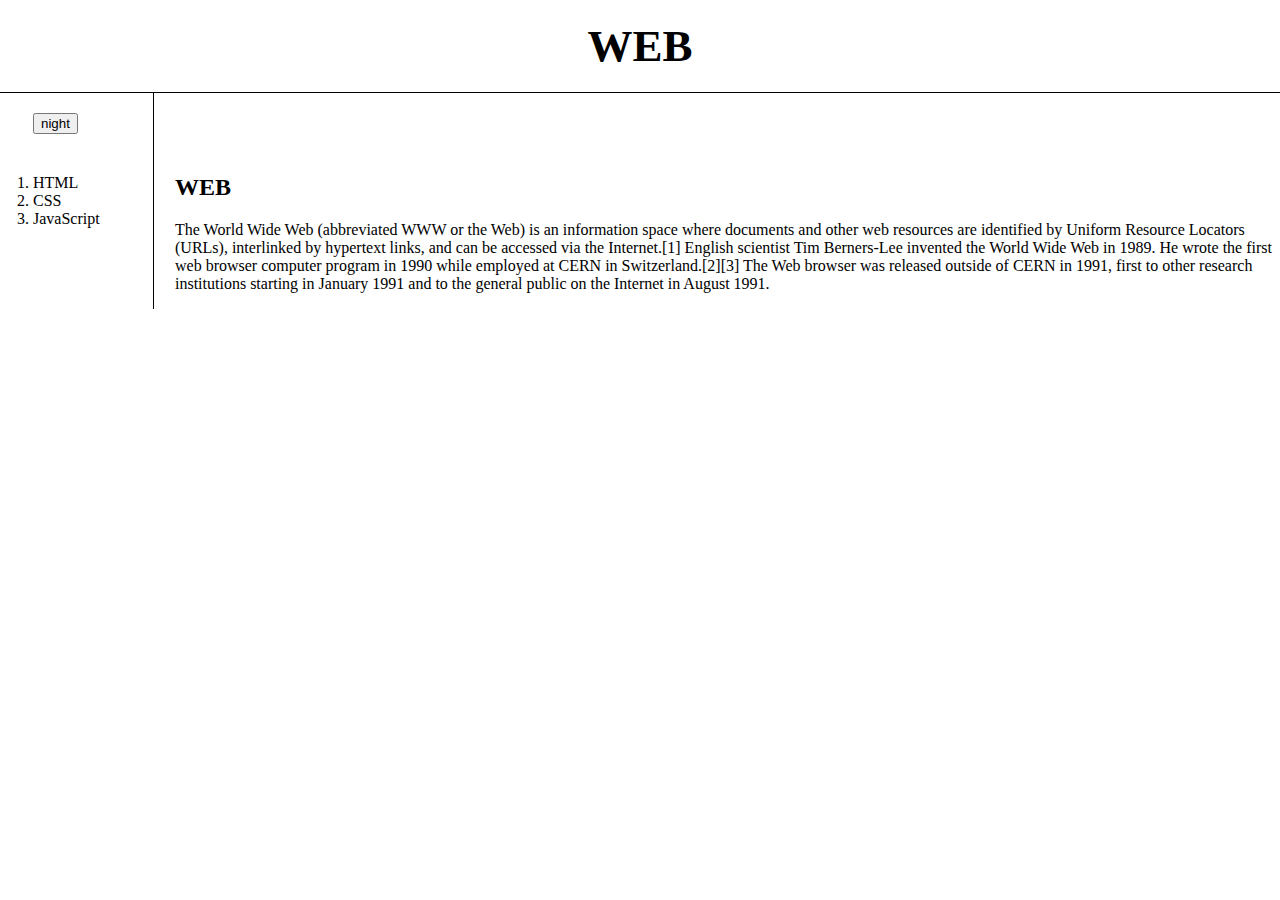
<file: index.html>
<!doctype html>
<html>

<head>
  <title>WEB1 - CSS</title>
  <meta charset="utf-8">
  <link rel="stylesheet" href="style.css">
  <script src="https://ajax.googleapis.com/ajax/libs/jquery/3.5.1/jquery.min.js"></script>
  <script src="colors.js"></script>
</head>

<body>
  <h1><a href="index.html">WEB</a></h1>
  <div id="line">
      <input type="button" value="night" onclick="nightDayHandler(this)">
  </div>
  <div id="grid">
    <ol>
      <li><a href="1.html">HTML</a></li>
      <li><a href="2.html">CSS</a></li>
      <li><a href="3.html">JavaScript</a></li>
    </ol>
    <div id="article">
      <h2>WEB</h2>
      <p>The World Wide Web (abbreviated WWW or the Web) is an information space where documents and other web resources are identified by Uniform Resource Locators (URLs), interlinked by hypertext links, and can be accessed via the Internet.[1]
        English
        scientist Tim Berners-Lee invented the World Wide Web in 1989. He wrote the first web browser computer program in 1990 while employed at CERN in Switzerland.[2][3] The Web browser was released outside of CERN in 1991, first to other research
        institutions starting in January 1991 and to the general public on the Internet in August 1991.
      </p>
    </div>
  </div>
</body>

</html>
</file>
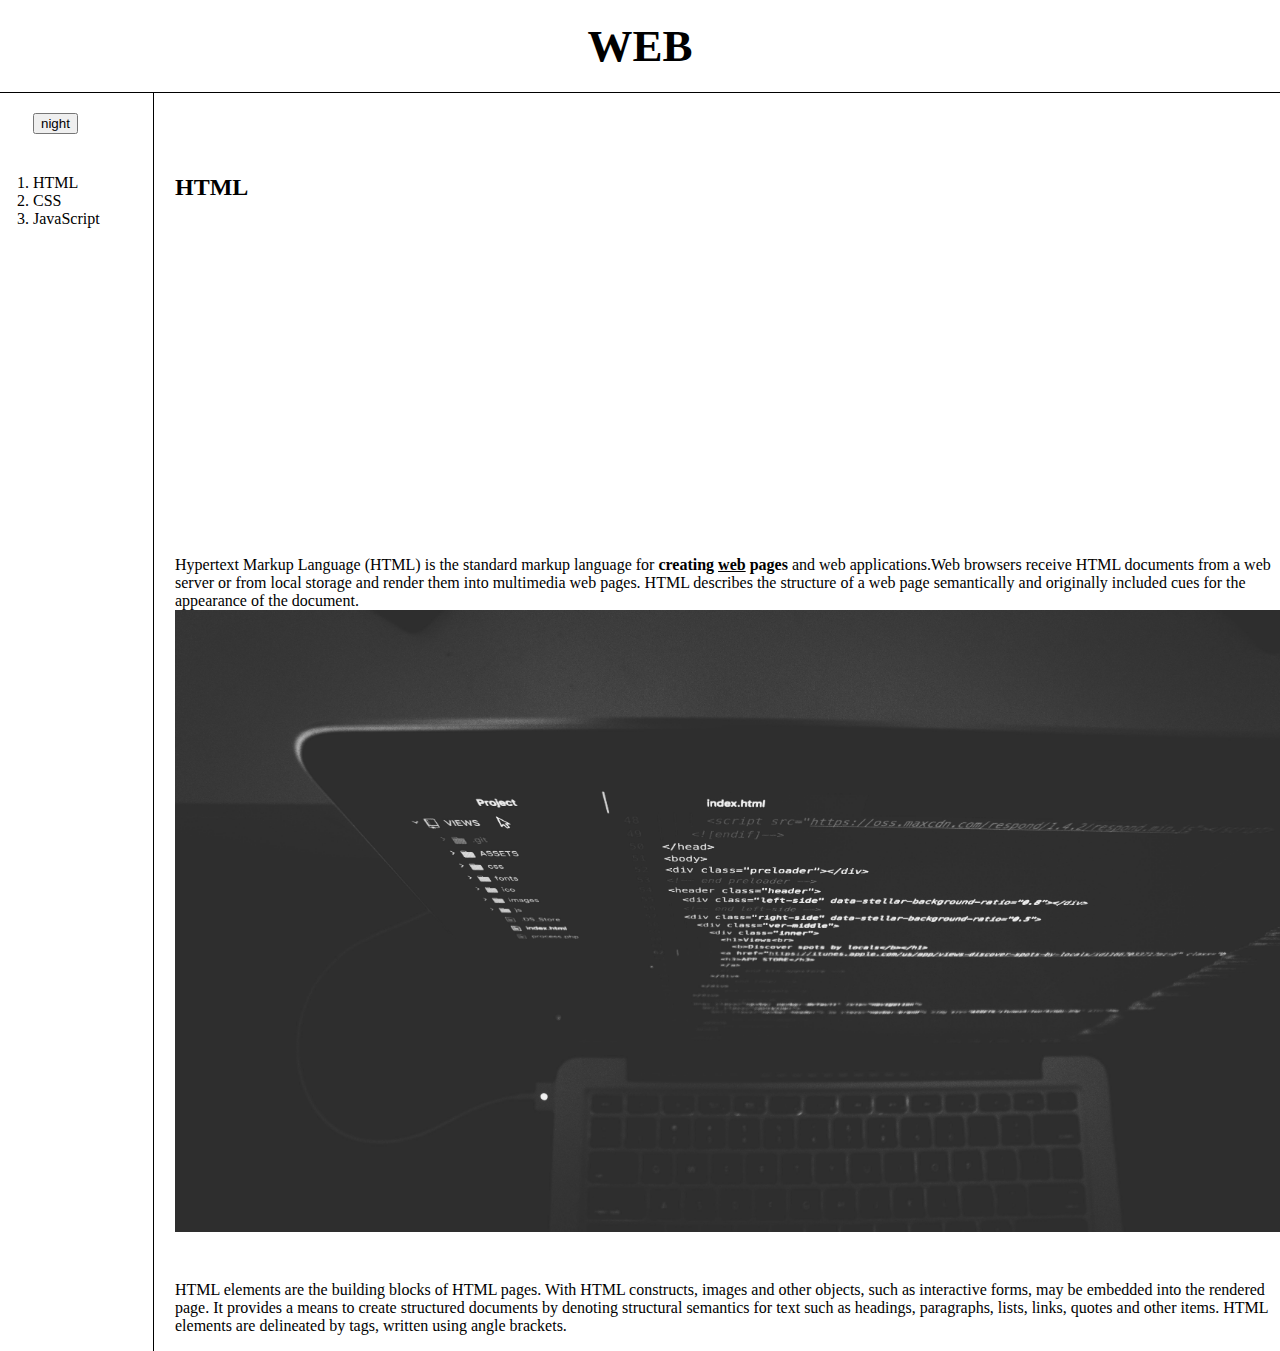
<file: 1.html>
<!DOCTYPE html>
<html>

<head>
  <title>WEB1 - CSS</title>
  <meta charset="utf-8">
  <link rel="stylesheet" href="style.css">
  <script src="https://ajax.googleapis.com/ajax/libs/jquery/3.5.1/jquery.min.js"></script>
  <script src="colors.js"></script>
</head>

<body>
  <h1><a href="index.html">WEB</a></h1>
  <div id="line">
      <input type="button" value="night" onclick="nightDayHandler(this)">
  </div>
  <div id="grid">
    <ol>
      <li><a href="1.html">HTML</a></li>
      <li><a href="2.html">CSS</a></li>
      <li><a href="3.html">JavaScript</a></li>
    </ol>
    <div id="article">
      <h2>HTML</h2>
      <p>
        <iframe width="560" height="315" src="https://www.youtube.com/embed/jSJM9iOiQ1g" frameborder="0" allowfullscreen></iframe>
      </p>
      <p><a href="https://www.w3.org/TR/html52/" target="_blank" title="html52 specification">Hypertext Markup Language (HTML)</a> is the standard markup language for <strong>creating <u>web</u> pages</strong> and web applications.Web browsers
        receive
        HTML documents from a web server or from local storage and render them into multimedia web
        pages. HTML describes the structure of a web page semantically and originally included cues for the appearance of the document.
        <img src="coding.jpg" width="100%">
      </p>
      <p style="margin-top:45px;">HTML elements are the building blocks of HTML pages. With HTML constructs, images and other objects, such as interactive forms, may be embedded into the rendered page. It provides a means to create structured
        documents
        by denoting structural semantics for text such as headings, paragraphs, lists, links, quotes and other items. HTML elements are delineated by tags, written using angle brackets.</p>
    </div>
  </div>
</body>

</html>
</file>
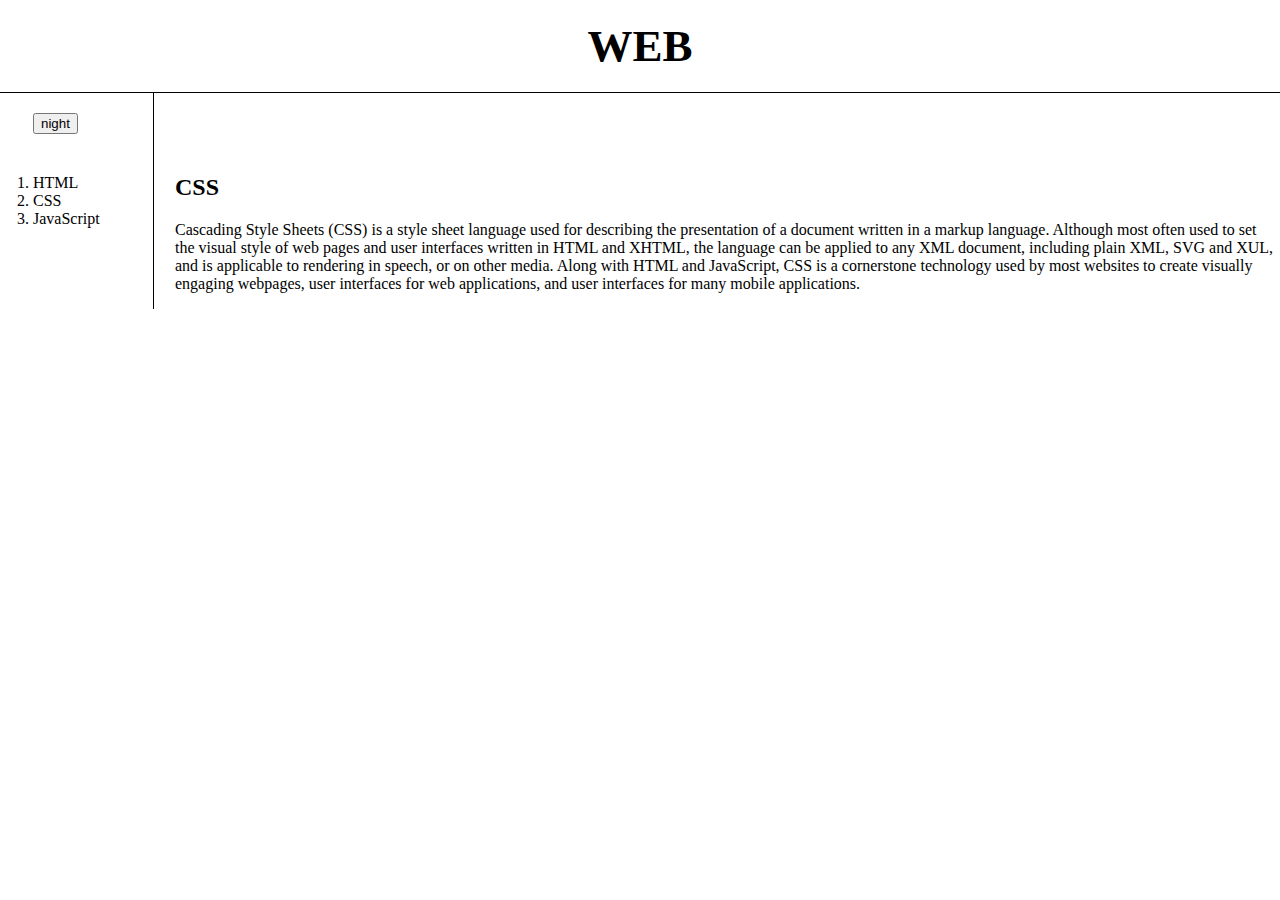
<file: 2.html>
<!doctype html>
<html>

<head>
  <title>WEB1 - CSS</title>
  <meta charset="utf-8">
  <link rel="stylesheet" href="style.css">
  <script src="https://ajax.googleapis.com/ajax/libs/jquery/3.5.1/jquery.min.js"></script>
  <script src="colors.js"></script>
</head>

<body>
  <h1><a href="index.html">WEB</a></h1>
  <div id="line">
      <input type="button" value="night" onclick="nightDayHandler(this)">
  </div>
  <div id="grid">
    <ol>
      <li><a href="1.html">HTML</a></li>
      <li><a href="2.html">CSS</a></li>
      <li><a href="3.html">JavaScript</a></li>
    </ol>
    <div id="article">
      <h2>CSS</h2>
      <p>
        Cascading Style Sheets (CSS) is a style sheet language used for describing the presentation of a document written in a markup language. Although most often used to set the visual style of web pages and user interfaces written in HTML and XHTML,
        the language can be applied to any XML document, including plain XML, SVG and XUL, and is applicable to rendering in speech, or on other media. Along with HTML and JavaScript, CSS is a cornerstone technology used by most websites to create
        visually engaging webpages, user interfaces for web applications, and user interfaces for many mobile applications.
      </p>
    </div>
  </div>
</body>

</html>
</file>
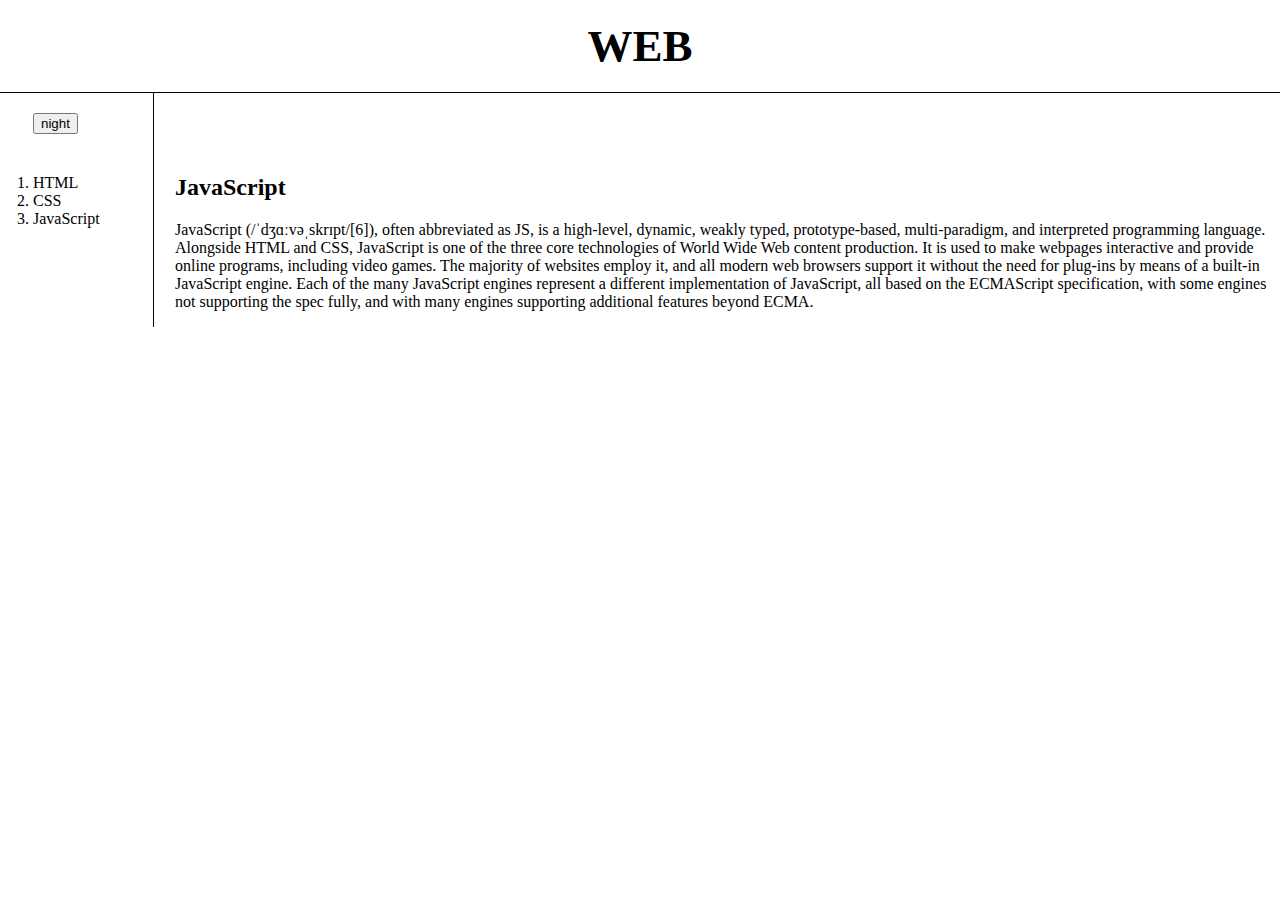
<file: 3.html>
<!doctype html>
<html>

<head>
  <title>WEB2 - JavaScript</title>
  <meta charset="utf-8">
  <link rel="stylesheet" href="style.css">
  <script src="https://ajax.googleapis.com/ajax/libs/jquery/3.5.1/jquery.min.js"></script>
  <script src="colors.js"></script>
</head>

<body>
  <h1><a href="index.html">WEB</a></h1>
  <div id="line">
      <input type="button" value="night" onclick="nightDayHandler(this)">
  </div>
  <div id="grid">
    <ol>
      <li><a href="1.html">HTML</a></li>
      <li><a href="2.html">CSS</a></li>
      <li><a href="3.html">JavaScript</a></li>
    </ol>
    <div id="article">
      <h2>JavaScript</h2>
      <p>
        JavaScript (/ˈdʒɑːvəˌskrɪpt/[6]), often abbreviated as JS, is a high-level, dynamic, weakly typed, prototype-based, multi-paradigm, and interpreted programming language. Alongside HTML and CSS, JavaScript is one of the three core technologies
        of
        World Wide Web content production. It is used to make webpages interactive and provide online programs, including video games. The majority of websites employ it, and all modern web browsers support it without the need for plug-ins by means
        of
        a
        built-in JavaScript engine. Each of the many JavaScript engines represent a different implementation of JavaScript, all based on the ECMAScript specification, with some engines not supporting the spec fully, and with many engines supporting
        additional features beyond ECMA.
      </p>
    </div>
  </div>
</body>

</html>
</file>
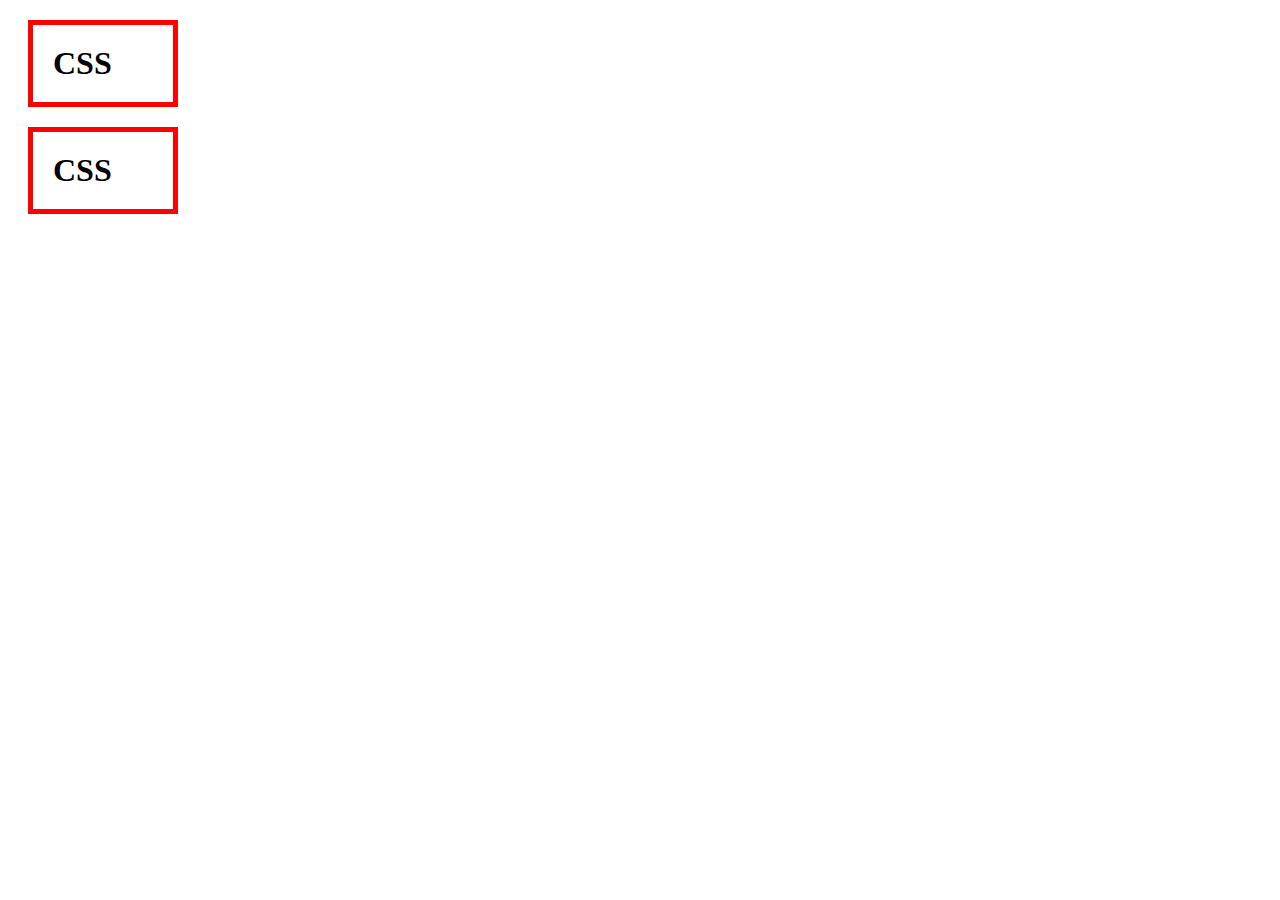
<file: box.html>
<!DOCTYPE html>

<html>
  <head>
    <meta charset="utf-8">
    <title></title>
    <style>
      h1{
        border:5px solid red;
        padding:20px;
        margin:20px;
        display:block;
        width:100px;
      }
    </style>
  </head>
  <body>
    <h1>CSS</h1>
    <h1>CSS</h1>
  </body>
</html>
</file>
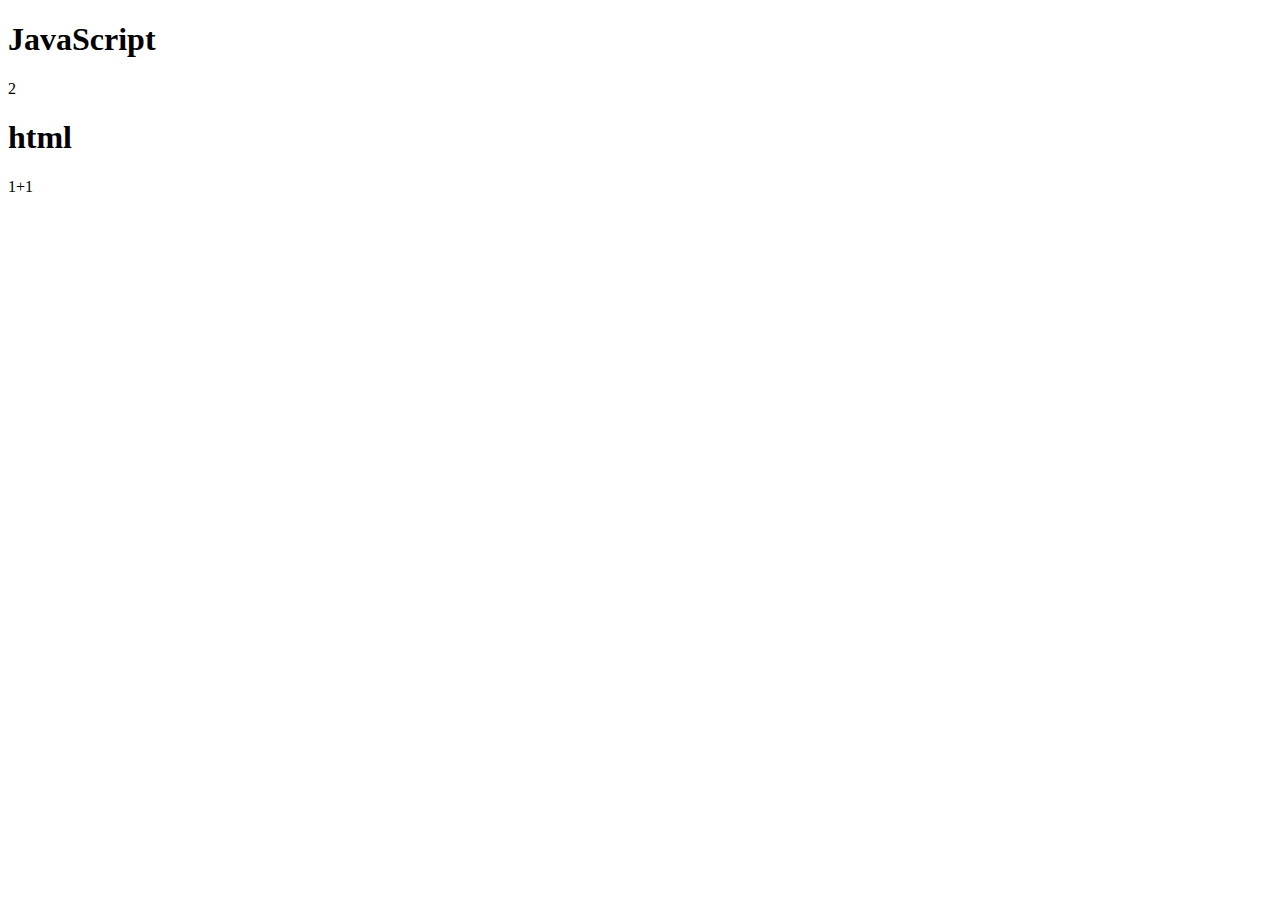
<file: ex1.html>
<!DOCTYPE html>
<html>

<head>
  <meta charset="utf-8">
  <title></title>
</head>

<body>
  <h1>JavaScript</h1>
  <script>
    document.write(1+1);
  </script>
  <h1>html</h1>
  1+1
</body>

</html>
</file>
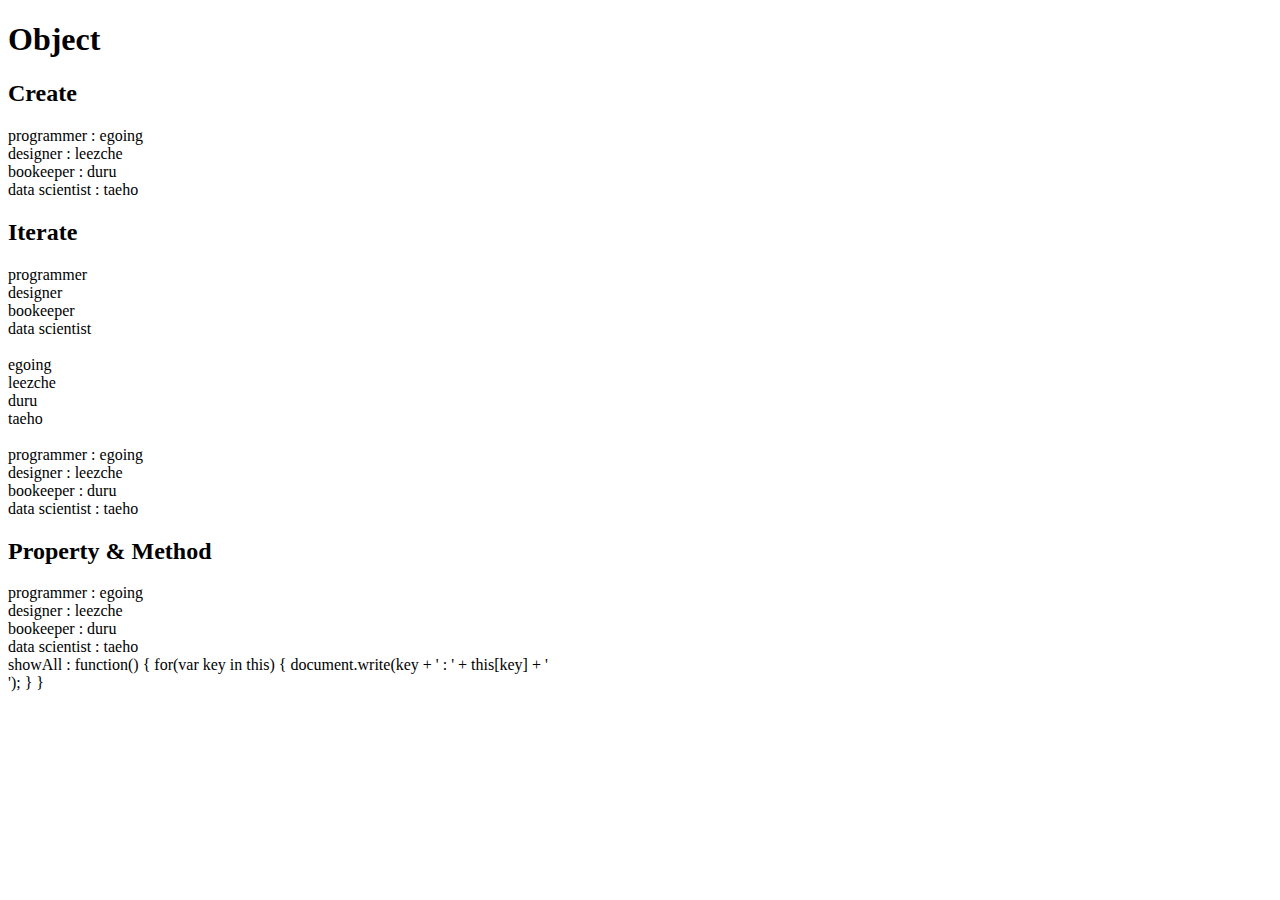
<file: ex10.html>
<!DOCTYPE html>
<html>
  <head>
    <meta charset="utf-8">
    <title></title>
  </head>
  <body>
    <h1>Object</h1>
    <h2>Create</h2>
    <script>
      var coworkers = {
        "programmer" : "egoing",
        "designer" : "leezche"
      };
      document.write("programmer : " + coworkers.programmer + "<br>");
      document.write("designer : " + coworkers.designer + "<br>");
      coworkers.bookeeper = "duru";
      document.write("bookeeper : " + coworkers.bookeeper + "<br>");
      coworkers["data scientist"] = "taeho";
      document.write("data scientist : " + coworkers["data scientist"] + "<br>");
    </script>
    <h2>Iterate</h2>
    <script>
      for(var key in coworkers)
      {
        document.write(key + '<br>');
      }
      document.write('<br>');

      for(var key in coworkers)
      {
        document.write(coworkers[key] + '<br>');
      }
      document.write('<br>');

      for(var key in coworkers)
      {
        document.write(key + ' : ' + coworkers[key] + '<br>');
      }
    </script>
    <h2>Property & Method</h2>
      <script>
        coworkers.showAll = function()
        {
          for(var key in this)
          {
            document.write(key + ' : ' + this[key] + '<br>');
          }
        }
        coworkers.showAll();
      </script>
  </body>
</html>
</file>
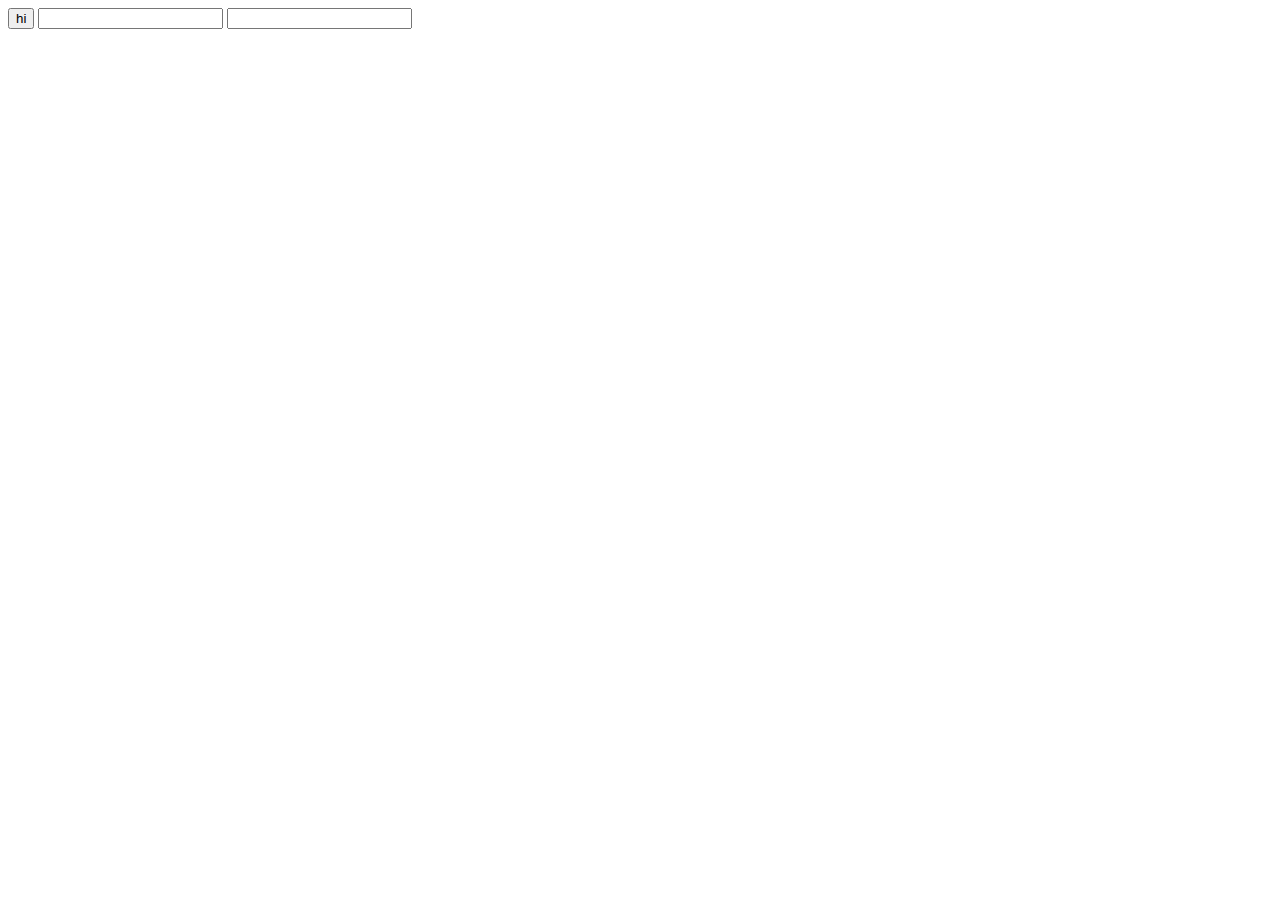
<file: ex2.html>
<!DOCTYPE html>
<html>
  <head>
    <meta charset="utf-8">
    <title></title>
  </head>
  <body>
    <input type="button" value="hi" onclick="alert('hi')">
    <input type="text" onchange="alert('changed')">
    <input type="text" onkeydown="alert('keydown')">
  </body>
</html>
</file>
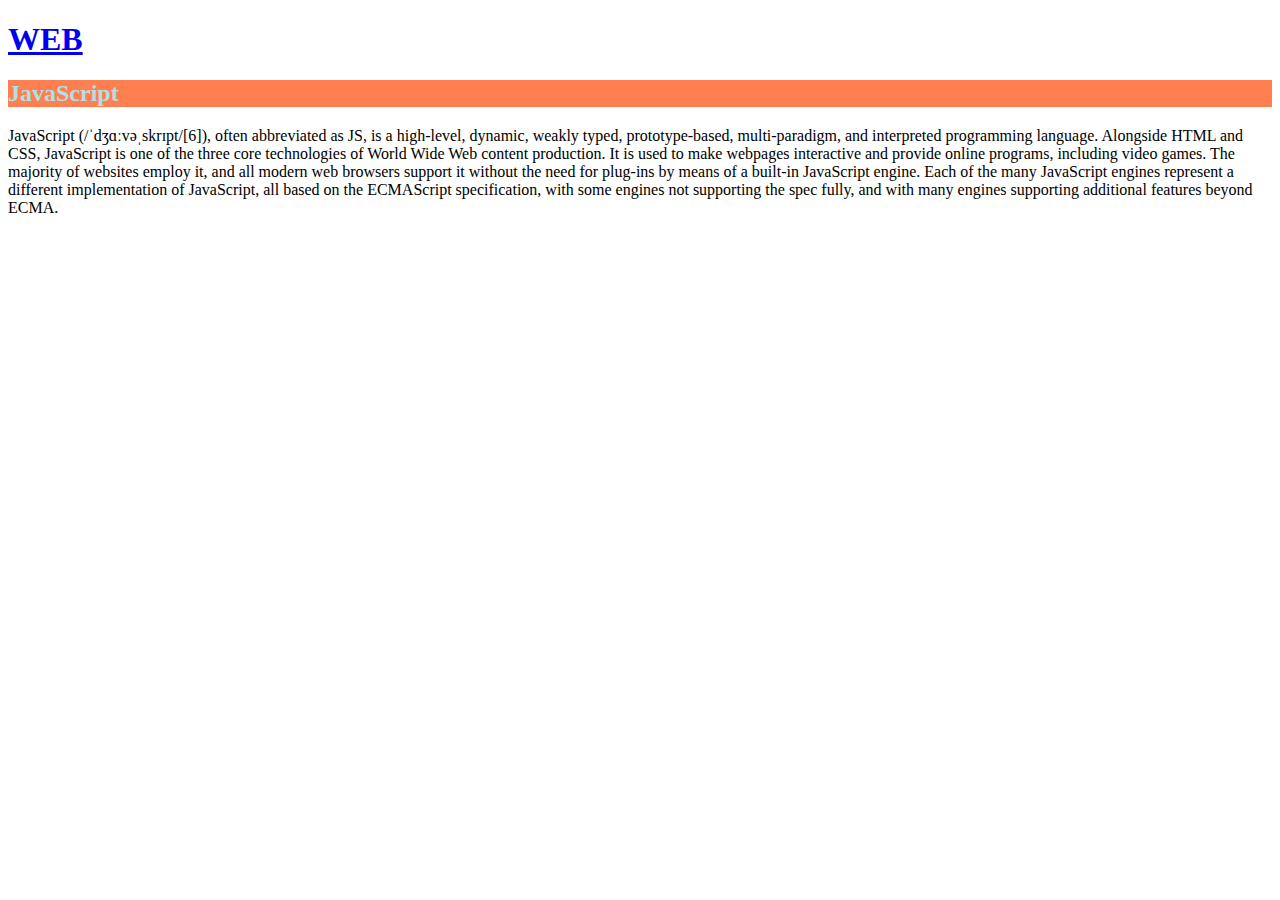
<file: ex3.html>
<!doctype html>
<html>

<head>
  <title>WEB1 - JavaScript</title>
  <meta charset="utf-8">
</head>

<body>
  <h1><a href="index.html">WEB</a></h1>
  <h2 style="background-color:coral; color:powderblue">JavaScript</h2>
  <p>
    JavaScript (/ˈdʒɑːvəˌskrɪpt/[6]), often abbreviated as JS, is a high-level, dynamic, weakly typed, prototype-based, multi-paradigm, and interpreted programming language. Alongside HTML and CSS, JavaScript is one of the three core technologies
    of
    World Wide Web content production. It is used to make webpages interactive and provide online programs, including video games. The majority of websites employ it, and all modern web browsers support it without the need for plug-ins by means
    of
    a
    built-in JavaScript engine. Each of the many JavaScript engines represent a different implementation of JavaScript, all based on the ECMAScript specification, with some engines not supporting the spec fully, and with many engines supporting
    additional features beyond ECMA.
  </p>
</body>

</html>
</file>
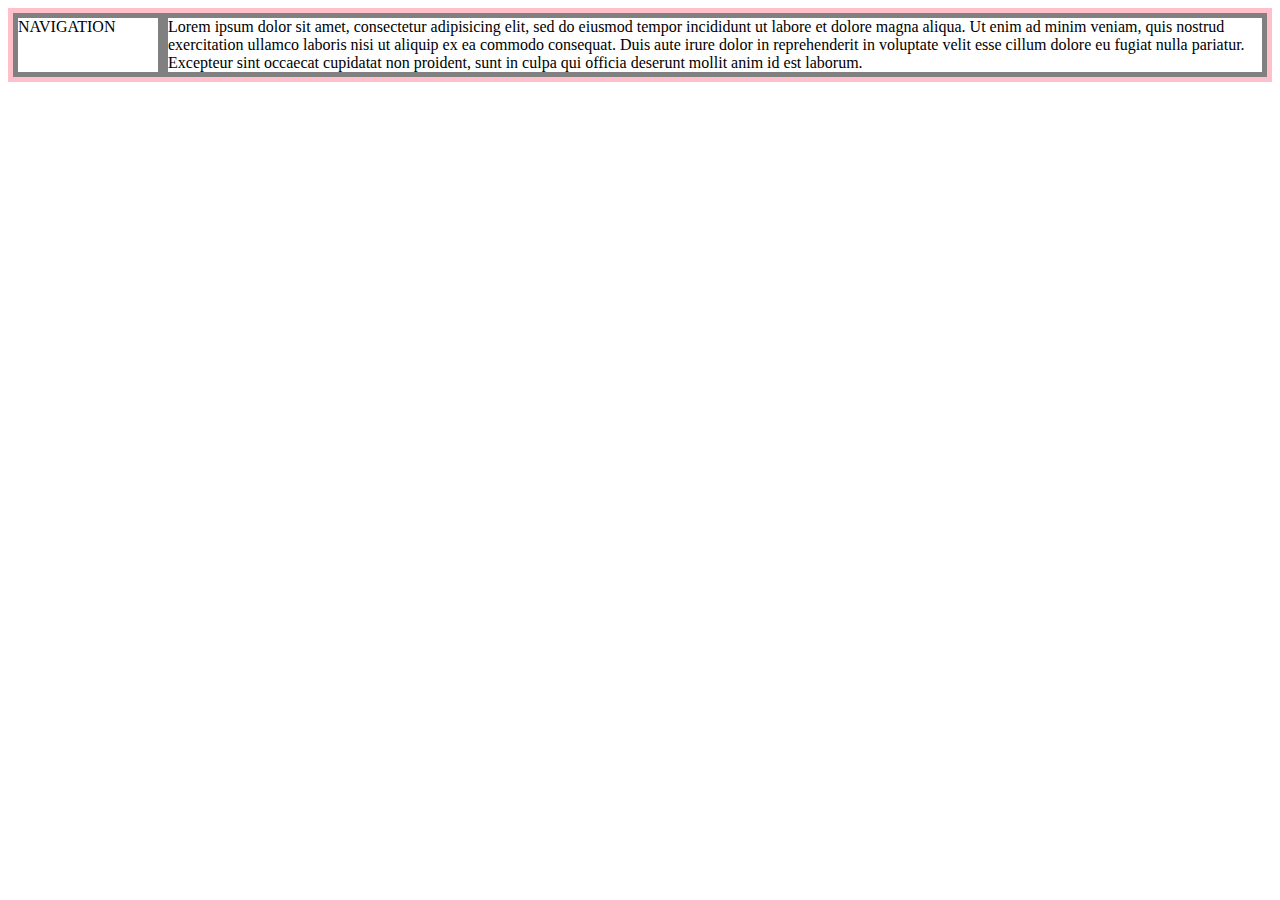
<file: grid.html>
<!DOCTYPE html>
<html>
  <head>
    <meta charset="utf-8">
    <title></title>
    <style>
      #grid{
        border:5px solid pink;
        display:grid;
        grid-template-columns: 150px 1fr;
      }
      div{
        border:5px solid gray;
      }
    </style>
  </head>
  <body>
    <div id="grid">
      <div>NAVIGATION</div>
      <div>Lorem ipsum dolor sit amet, consectetur adipisicing elit, sed do eiusmod tempor incididunt ut labore et dolore magna aliqua. Ut enim ad minim veniam, quis nostrud exercitation ullamco laboris nisi ut aliquip ex ea commodo consequat. Duis aute irure dolor in reprehenderit in voluptate velit esse cillum dolore eu fugiat nulla pariatur. Excepteur sint occaecat cupidatat non proident, sunt in culpa qui officia deserunt mollit anim id est laborum.</div>
    </div>
  </body>
</html>
</file>
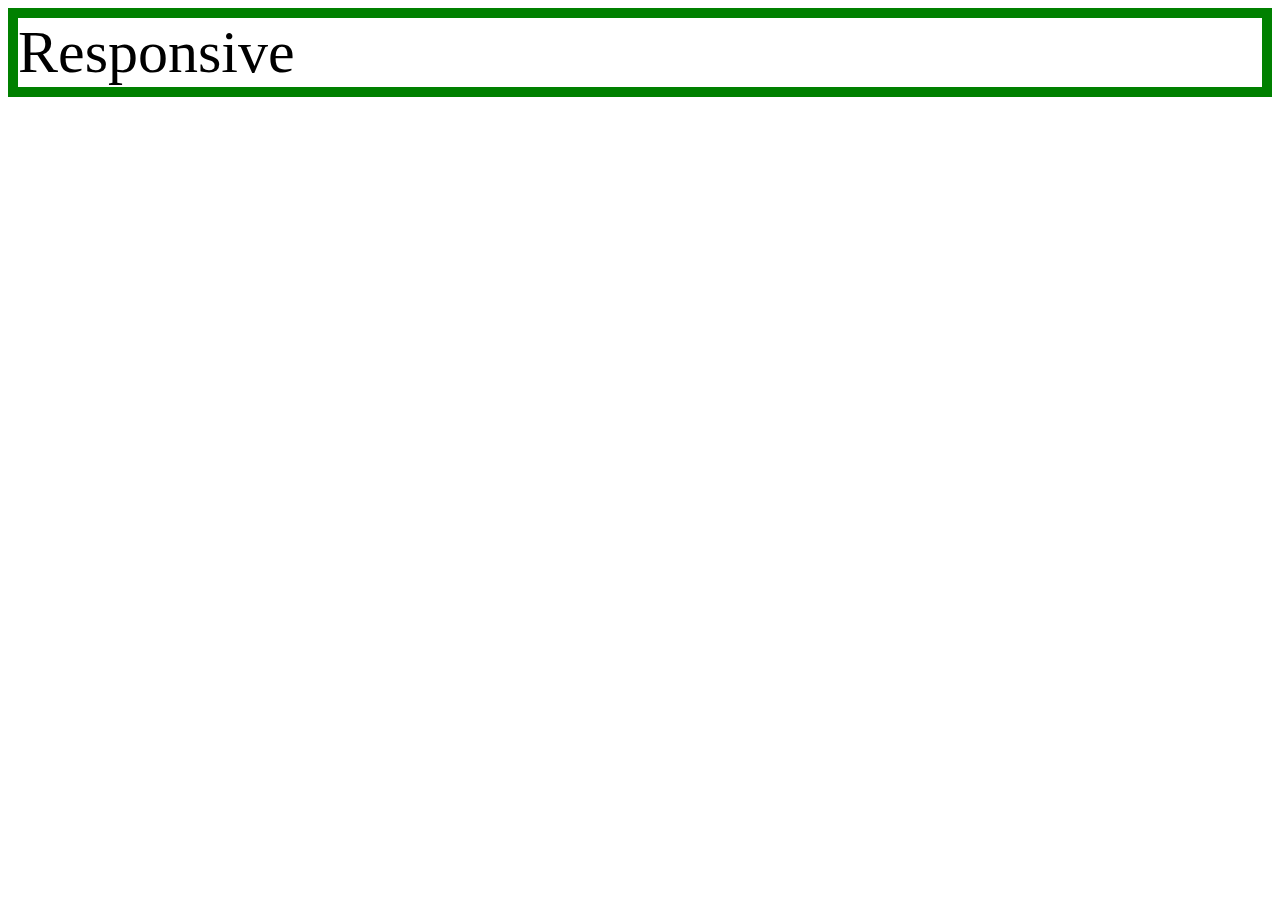
<file: mediaquery.html>
<!DOCTYPE html>
<html>
  <head>
    <meta charset="utf-8">
    <title></title>
    <style>
      div{
        border:10px solid green;
        font-size:60px;
      }
      @media(max-width:800px) {
        div{
          display:none;
        }
      }
    </style>
  </head>
  <body>
    <div>
      Responsive
    </div>
  </body>
</html>
</file>
<file: style.css>
body {
  margin: 0;
}

a {
  color: black;
  text-decoration: none;
}

h1 {
  font-size: 45px;
  text-align: center;
  border-bottom: 1px black solid;
  margin: 0;
  padding: 20px;
}

ol {
  border-right: 1px solid black;
  width: 100px;
  margin: 0;
  padding: 20px;
}

#line {
  border-right: 1px solid black;
  width: 100px;
  margin: 0;
  padding: 20px;
  padding-left: 33px;
}

#grid {
  display: grid;
  grid-template-columns: 150px 1fr;
}

#grid ol {
  padding-left: 33px;
}


#article {
  padding-left: 25px;
}

@media(max-width:800px) {
  #grid {
    display: block;
  }

  ol {
    border-right: none;
  }

  h1 {
    border-bottom: none;
  }

  #line {
      border-right: none;
  }
}
</file>
